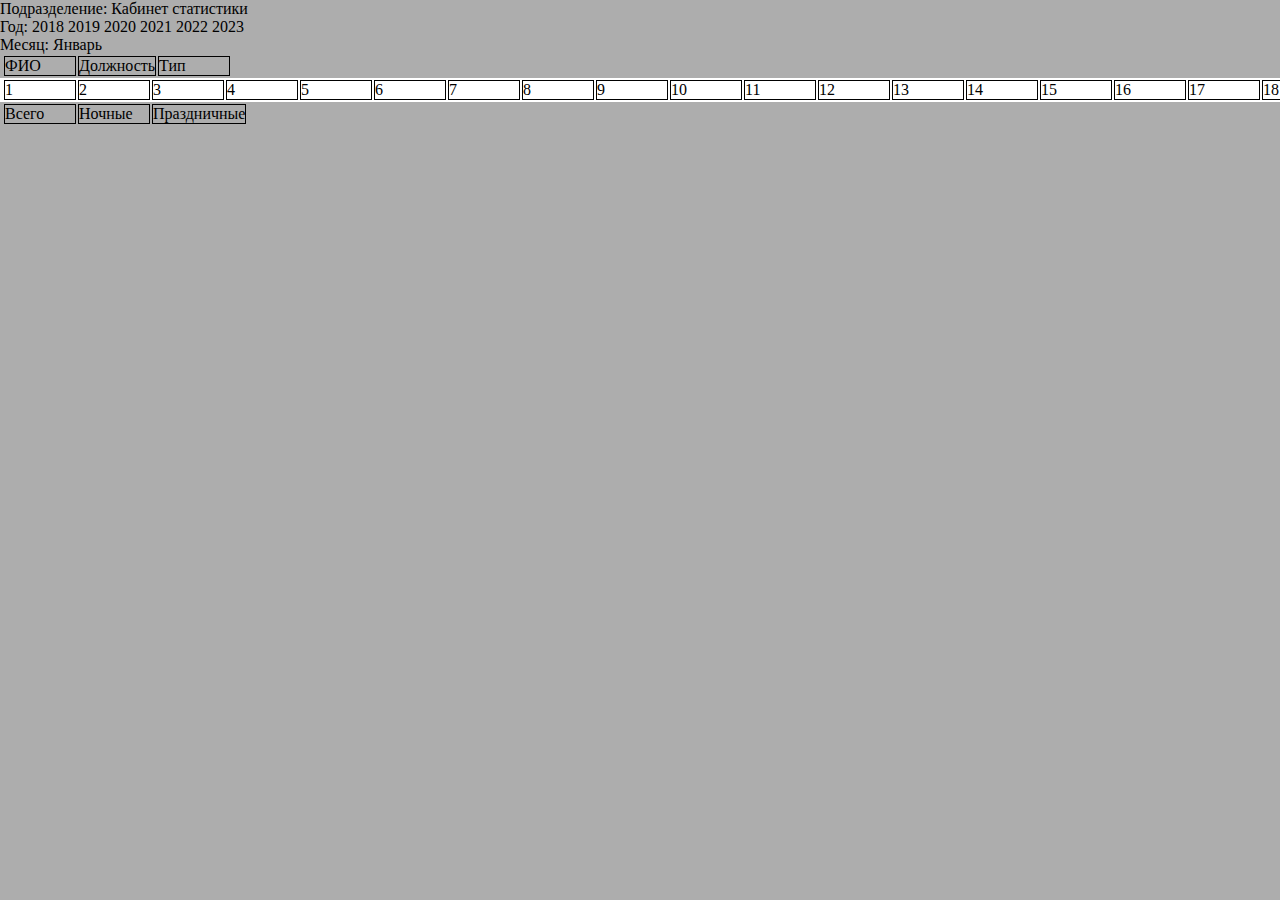
<file: Верстка/grafik.html>
<!DOCTYPE html>
<html lang="en">
<head>
    <meta charset="UTF-8">
    <meta name="viewport" content="width=device-width, initial-scale=1.0">
    <meta http-equiv="X-UA-Compatible" content="ie=edge">
    <link rel="stylesheet" href="grafik.css">
    <title>Document</title>
</head>
<body>
    <div id="Grafik">
        <div class="head">
            <div>
                Подразделение: Кабинет статистики
            </div>
            <div>
               Год: 2018 2019 2020 2021 2022 2023
            </div>
            <div>
                Месяц:  Январь
            </div>
        </div>
        <div class="body">
            <table>
                <thead>
                    <th>
                        <td>ФИО</td>
                        <td>Должность</td>
                        <td>Тип</td>
                    </th>
                </thead>
            </table>
            <table class="scroling">
                <thead>
                    <th>
                        <td>1</td>
                        <td>2</td>
                        <td>3</td>
                        <td>4</td>
                        <td>5</td>
                        <td>6</td>
                        <td>7</td>
                        <td>8</td>
                        <td>9</td>
                        <td>10</td>
                        <td>11</td>
                        <td>12</td>
                        <td>13</td>
                        <td>14</td>
                        <td>15</td>
                        <td>16</td>
                        <td>17</td>
                        <td>18</td>
                        <td>19</td>
                        <td>20</td>
                    </th>
                </thead>
            </table>
            <table>
                <thead>
                    <th>
                        <td>Всего</td>
                        <td>Ночные</td>
                        <td>Праздничные</td>
                    </th>
                </thead>
            </table>
        </div>
        <div class="footer">

        </div>
    </div>
</body>
</html>
</file>
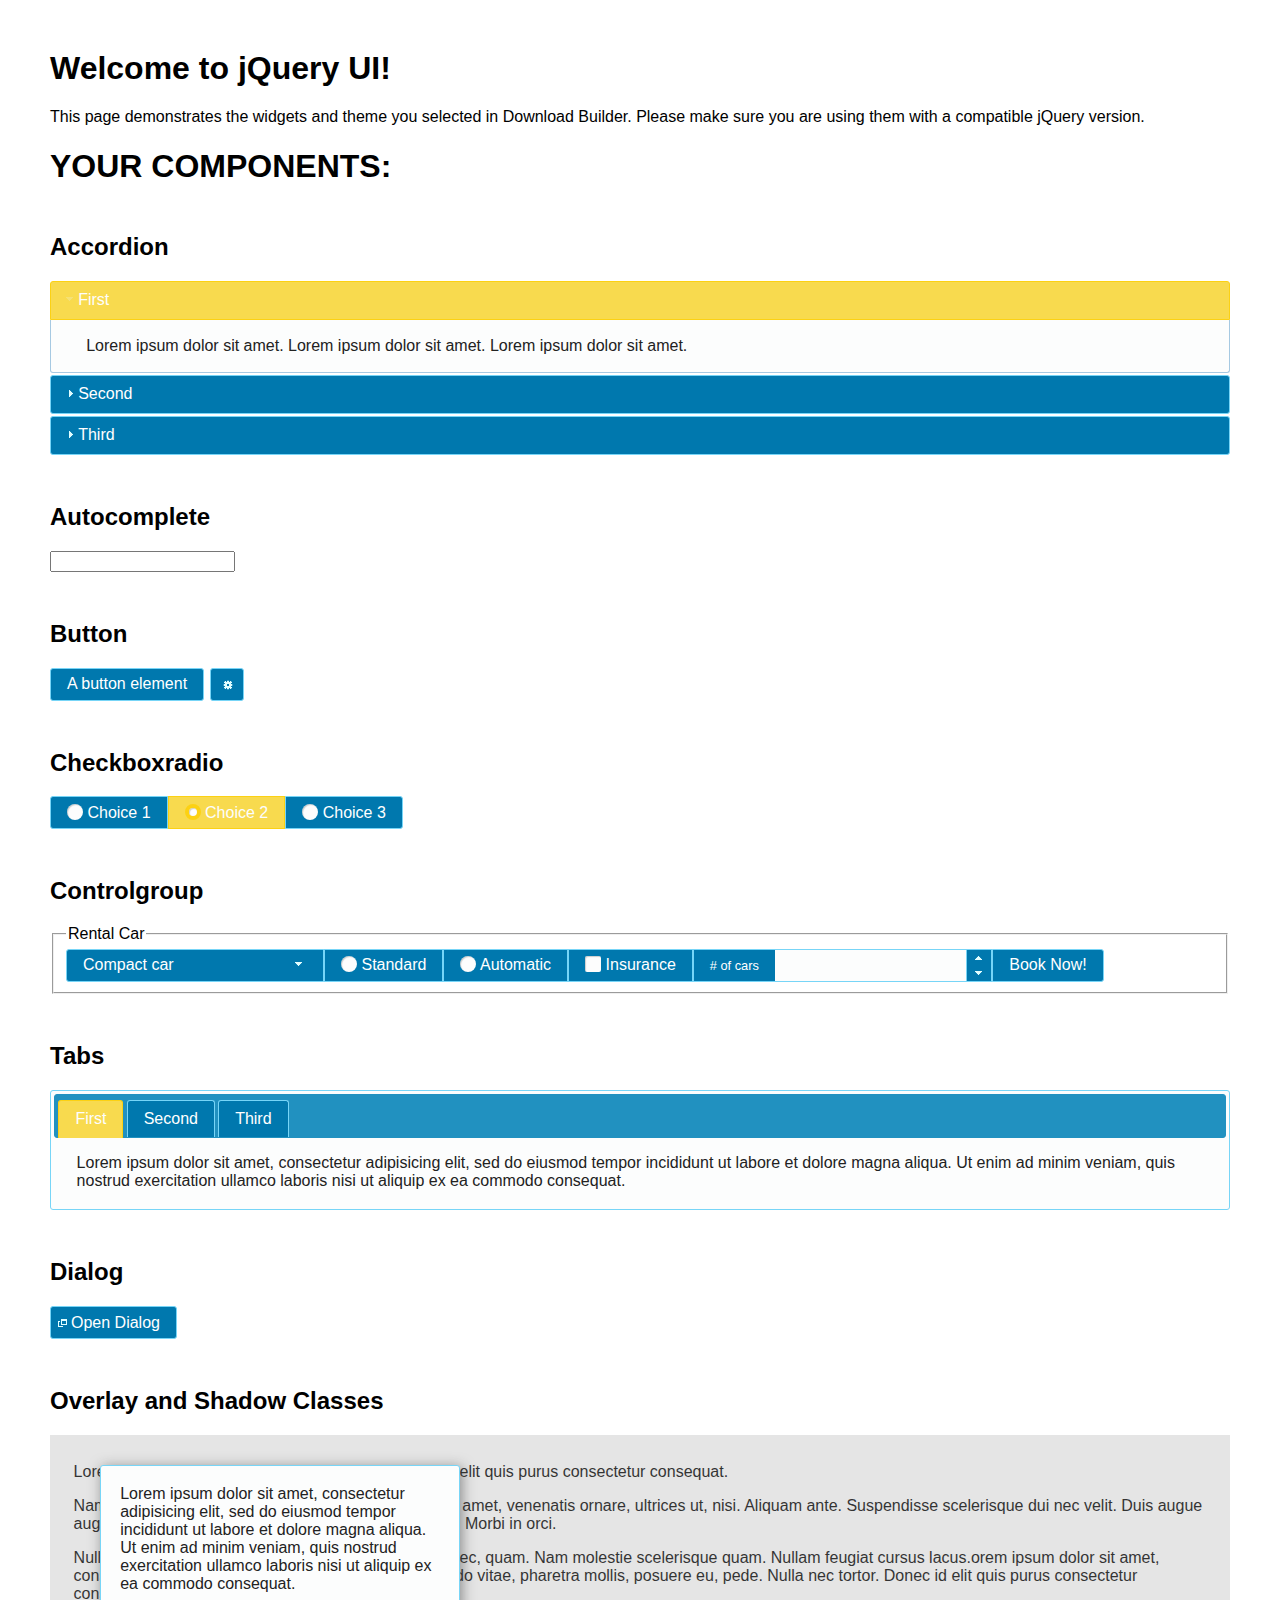
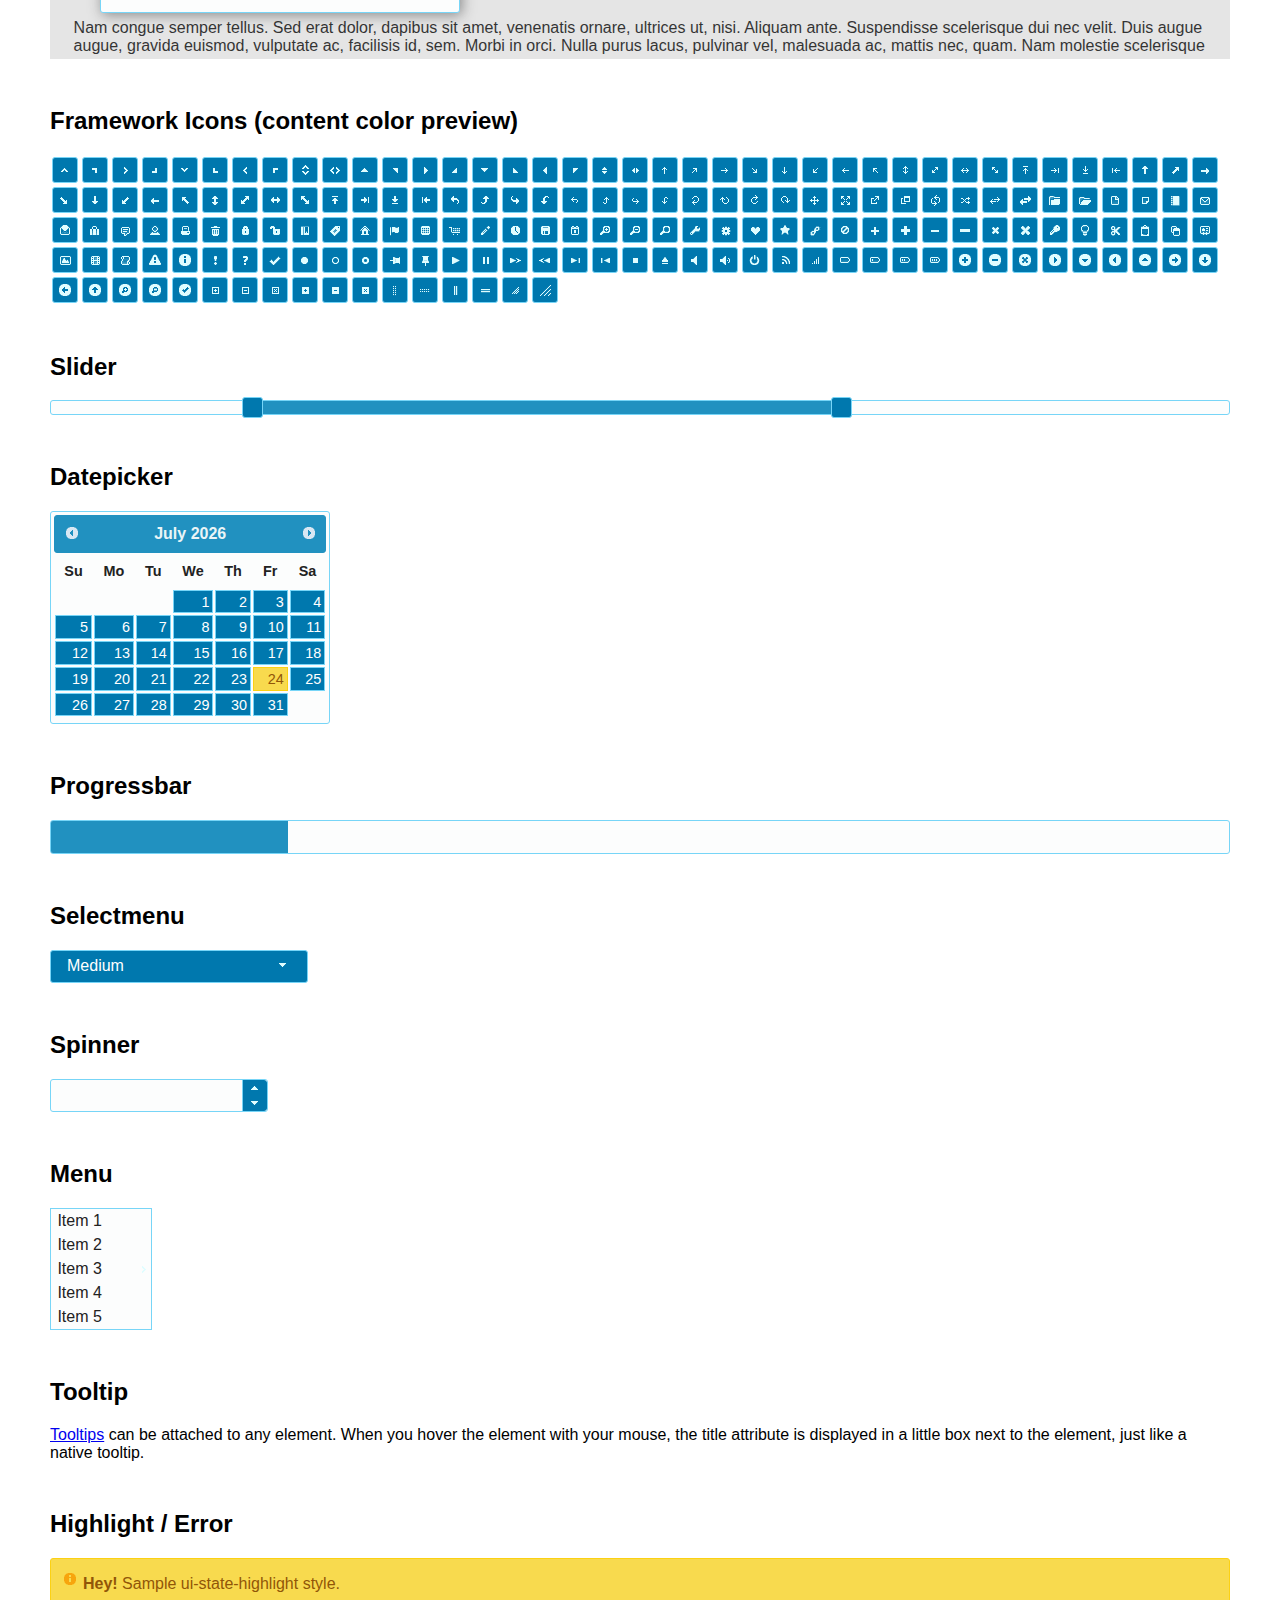
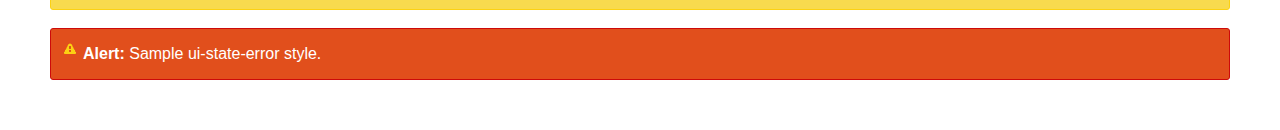
<file: Верстка/jqrUI.html>
<!doctype html>
<html lang="us">
<head>
	<meta charset="utf-8">
	<title>jQuery UI Example Page</title>
	<link href="jquery-ui.css" rel="stylesheet">
	<link href="jquery-ui.theme.css" rel="stylesheet">
	<script src="jquery-3.3.1.min.js"></script>
	<script src="jquery-ui.js"></script>
	<style>
	body{
		font-family: "Trebuchet MS", sans-serif;
		margin: 50px;
	}
	.demoHeaders {
		margin-top: 2em;
	}
	#dialog-link {
		padding: .4em 1em .4em 20px;
		text-decoration: none;
		position: relative;
	}
	#dialog-link span.ui-icon {
		margin: 0 5px 0 0;
		position: absolute;
		left: .2em;
		top: 50%;
		margin-top: -8px;
	}
	#icons {
		margin: 0;
		padding: 0;
	}
	#icons li {
		margin: 2px;
		position: relative;
		padding: 4px 0;
		cursor: pointer;
		float: left;
		list-style: none;
	}
	#icons span.ui-icon {
		float: left;
		margin: 0 4px;
	}
	.fakewindowcontain .ui-widget-overlay {
		position: absolute;
	}
	select {
		width: 200px;
	}
	</style>
</head>
<body>

<h1>Welcome to jQuery UI!</h1>

<div class="ui-widget">
	<p>This page demonstrates the widgets and theme you selected in Download Builder. Please make sure you are using them with a compatible jQuery version.</p>
</div>

<h1>YOUR COMPONENTS:</h1>


<!-- Accordion -->
<h2 class="demoHeaders">Accordion</h2>
<div id="accordion">
	<h3>First</h3>
	<div>Lorem ipsum dolor sit amet. Lorem ipsum dolor sit amet. Lorem ipsum dolor sit amet.</div>
	<h3>Second</h3>
	<div>Phasellus mattis tincidunt nibh.</div>
	<h3>Third</h3>
	<div>Nam dui erat, auctor a, dignissim quis.</div>
</div>



<!-- Autocomplete -->
<h2 class="demoHeaders">Autocomplete</h2>
<div>
	<input id="autocomplete" title="type &quot;a&quot;">
</div>



<!-- Button -->
<h2 class="demoHeaders">Button</h2>
<button id="button">A button element</button>
<button id="button-icon">An icon-only button</button>



<!-- Checkboxradio -->
<h2 class="demoHeaders">Checkboxradio</h2>
<form style="margin-top: 1em;">
	<div id="radioset">
		<input type="radio" id="radio1" name="radio"><label for="radio1">Choice 1</label>
		<input type="radio" id="radio2" name="radio" checked="checked"><label for="radio2">Choice 2</label>
		<input type="radio" id="radio3" name="radio"><label for="radio3">Choice 3</label>
	</div>
</form>



<!-- Controlgroup -->
<h2 class="demoHeaders">Controlgroup</h2>
<fieldset>
	<legend>Rental Car</legend>
	<div id="controlgroup">
		<select id="car-type">
			<option>Compact car</option>
			<option>Midsize car</option>
			<option>Full size car</option>
			<option>SUV</option>
			<option>Luxury</option>
			<option>Truck</option>
			<option>Van</option>
		</select>
		<label for="transmission-standard">Standard</label>
		<input type="radio" name="transmission" id="transmission-standard">
		<label for="transmission-automatic">Automatic</label>
		<input type="radio" name="transmission" id="transmission-automatic">
		<label for="insurance">Insurance</label>
		<input type="checkbox" name="insurance" id="insurance">
		<label for="horizontal-spinner" class="ui-controlgroup-label"># of cars</label>
		<input id="horizontal-spinner" class="ui-spinner-input">
		<button>Book Now!</button>
	</div>
</fieldset>



<!-- Tabs -->
<h2 class="demoHeaders">Tabs</h2>
<div id="tabs">
	<ul>
		<li><a href="#tabs-1">First</a></li>
		<li><a href="#tabs-2">Second</a></li>
		<li><a href="#tabs-3">Third</a></li>
	</ul>
	<div id="tabs-1">Lorem ipsum dolor sit amet, consectetur adipisicing elit, sed do eiusmod tempor incididunt ut labore et dolore magna aliqua. Ut enim ad minim veniam, quis nostrud exercitation ullamco laboris nisi ut aliquip ex ea commodo consequat.</div>
	<div id="tabs-2">Phasellus mattis tincidunt nibh. Cras orci urna, blandit id, pretium vel, aliquet ornare, felis. Maecenas scelerisque sem non nisl. Fusce sed lorem in enim dictum bibendum.</div>
	<div id="tabs-3">Nam dui erat, auctor a, dignissim quis, sollicitudin eu, felis. Pellentesque nisi urna, interdum eget, sagittis et, consequat vestibulum, lacus. Mauris porttitor ullamcorper augue.</div>
</div>



<h2 class="demoHeaders">Dialog</h2>
<p>
	<button id="dialog-link" class="ui-button ui-corner-all ui-widget">
		<span class="ui-icon ui-icon-newwin"></span>Open Dialog
	</button>
</p>

<h2 class="demoHeaders">Overlay and Shadow Classes</h2>
<div style="position: relative; width: 96%; height: 200px; padding:1% 2%; overflow:hidden;" class="fakewindowcontain">
	<p>Lorem ipsum dolor sit amet,  Nulla nec tortor. Donec id elit quis purus consectetur consequat. </p><p>Nam congue semper tellus. Sed erat dolor, dapibus sit amet, venenatis ornare, ultrices ut, nisi. Aliquam ante. Suspendisse scelerisque dui nec velit. Duis augue augue, gravida euismod, vulputate ac, facilisis id, sem. Morbi in orci. </p><p>Nulla purus lacus, pulvinar vel, malesuada ac, mattis nec, quam. Nam molestie scelerisque quam. Nullam feugiat cursus lacus.orem ipsum dolor sit amet, consectetur adipiscing elit. Donec libero risus, commodo vitae, pharetra mollis, posuere eu, pede. Nulla nec tortor. Donec id elit quis purus consectetur consequat. </p><p>Nam congue semper tellus. Sed erat dolor, dapibus sit amet, venenatis ornare, ultrices ut, nisi. Aliquam ante. Suspendisse scelerisque dui nec velit. Duis augue augue, gravida euismod, vulputate ac, facilisis id, sem. Morbi in orci. Nulla purus lacus, pulvinar vel, malesuada ac, mattis nec, quam. Nam molestie scelerisque quam. </p><p>Nullam feugiat cursus lacus.orem ipsum dolor sit amet, consectetur adipiscing elit. Donec libero risus, commodo vitae, pharetra mollis, posuere eu, pede. Nulla nec tortor. Donec id elit quis purus consectetur consequat. Nam congue semper tellus. Sed erat dolor, dapibus sit amet, venenatis ornare, ultrices ut, nisi. Aliquam ante. </p><p>Suspendisse scelerisque dui nec velit. Duis augue augue, gravida euismod, vulputate ac, facilisis id, sem. Morbi in orci. Nulla purus lacus, pulvinar vel, malesuada ac, mattis nec, quam. Nam molestie scelerisque quam. Nullam feugiat cursus lacus.orem ipsum dolor sit amet, consectetur adipiscing elit. Donec libero risus, commodo vitae, pharetra mollis, posuere eu, pede. Nulla nec tortor. Donec id elit quis purus consectetur consequat. Nam congue semper tellus. Sed erat dolor, dapibus sit amet, venenatis ornare, ultrices ut, nisi. </p>

	<!-- ui-dialog -->
	<div class="ui-widget-overlay ui-front"></div>
	<div style="position: absolute; width: 320px; left: 50px; top: 30px; padding: 1.2em" class="ui-widget ui-front ui-widget-content ui-corner-all ui-widget-shadow">
		Lorem ipsum dolor sit amet, consectetur adipisicing elit, sed do eiusmod tempor incididunt ut labore et dolore magna aliqua. Ut enim ad minim veniam, quis nostrud exercitation ullamco laboris nisi ut aliquip ex ea commodo consequat.
	</div>

</div>

<!-- ui-dialog -->
<div id="dialog" title="Dialog Title">
	<p>Lorem ipsum dolor sit amet, consectetur adipisicing elit, sed do eiusmod tempor incididunt ut labore et dolore magna aliqua. Ut enim ad minim veniam, quis nostrud exercitation ullamco laboris nisi ut aliquip ex ea commodo consequat.</p>
</div>



<h2 class="demoHeaders">Framework Icons (content color preview)</h2>
<ul id="icons" class="ui-widget ui-helper-clearfix">
	<li class="ui-state-default ui-corner-all" title=".ui-icon-caret-1-n"><span class="ui-icon ui-icon-caret-1-n"></span></li>
	<li class="ui-state-default ui-corner-all" title=".ui-icon-caret-1-ne"><span class="ui-icon ui-icon-caret-1-ne"></span></li>
	<li class="ui-state-default ui-corner-all" title=".ui-icon-caret-1-e"><span class="ui-icon ui-icon-caret-1-e"></span></li>
	<li class="ui-state-default ui-corner-all" title=".ui-icon-caret-1-se"><span class="ui-icon ui-icon-caret-1-se"></span></li>
	<li class="ui-state-default ui-corner-all" title=".ui-icon-caret-1-s"><span class="ui-icon ui-icon-caret-1-s"></span></li>
	<li class="ui-state-default ui-corner-all" title=".ui-icon-caret-1-sw"><span class="ui-icon ui-icon-caret-1-sw"></span></li>
	<li class="ui-state-default ui-corner-all" title=".ui-icon-caret-1-w"><span class="ui-icon ui-icon-caret-1-w"></span></li>
	<li class="ui-state-default ui-corner-all" title=".ui-icon-caret-1-nw"><span class="ui-icon ui-icon-caret-1-nw"></span></li>
	<li class="ui-state-default ui-corner-all" title=".ui-icon-caret-2-n-s"><span class="ui-icon ui-icon-caret-2-n-s"></span></li>
	<li class="ui-state-default ui-corner-all" title=".ui-icon-caret-2-e-w"><span class="ui-icon ui-icon-caret-2-e-w"></span></li>
	<li class="ui-state-default ui-corner-all" title=".ui-icon-triangle-1-n"><span class="ui-icon ui-icon-triangle-1-n"></span></li>
	<li class="ui-state-default ui-corner-all" title=".ui-icon-triangle-1-ne"><span class="ui-icon ui-icon-triangle-1-ne"></span></li>
	<li class="ui-state-default ui-corner-all" title=".ui-icon-triangle-1-e"><span class="ui-icon ui-icon-triangle-1-e"></span></li>
	<li class="ui-state-default ui-corner-all" title=".ui-icon-triangle-1-se"><span class="ui-icon ui-icon-triangle-1-se"></span></li>
	<li class="ui-state-default ui-corner-all" title=".ui-icon-triangle-1-s"><span class="ui-icon ui-icon-triangle-1-s"></span></li>
	<li class="ui-state-default ui-corner-all" title=".ui-icon-triangle-1-sw"><span class="ui-icon ui-icon-triangle-1-sw"></span></li>
	<li class="ui-state-default ui-corner-all" title=".ui-icon-triangle-1-w"><span class="ui-icon ui-icon-triangle-1-w"></span></li>
	<li class="ui-state-default ui-corner-all" title=".ui-icon-triangle-1-nw"><span class="ui-icon ui-icon-triangle-1-nw"></span></li>
	<li class="ui-state-default ui-corner-all" title=".ui-icon-triangle-2-n-s"><span class="ui-icon ui-icon-triangle-2-n-s"></span></li>
	<li class="ui-state-default ui-corner-all" title=".ui-icon-triangle-2-e-w"><span class="ui-icon ui-icon-triangle-2-e-w"></span></li>
	<li class="ui-state-default ui-corner-all" title=".ui-icon-arrow-1-n"><span class="ui-icon ui-icon-arrow-1-n"></span></li>
	<li class="ui-state-default ui-corner-all" title=".ui-icon-arrow-1-ne"><span class="ui-icon ui-icon-arrow-1-ne"></span></li>
	<li class="ui-state-default ui-corner-all" title=".ui-icon-arrow-1-e"><span class="ui-icon ui-icon-arrow-1-e"></span></li>
	<li class="ui-state-default ui-corner-all" title=".ui-icon-arrow-1-se"><span class="ui-icon ui-icon-arrow-1-se"></span></li>
	<li class="ui-state-default ui-corner-all" title=".ui-icon-arrow-1-s"><span class="ui-icon ui-icon-arrow-1-s"></span></li>
	<li class="ui-state-default ui-corner-all" title=".ui-icon-arrow-1-sw"><span class="ui-icon ui-icon-arrow-1-sw"></span></li>
	<li class="ui-state-default ui-corner-all" title=".ui-icon-arrow-1-w"><span class="ui-icon ui-icon-arrow-1-w"></span></li>
	<li class="ui-state-default ui-corner-all" title=".ui-icon-arrow-1-nw"><span class="ui-icon ui-icon-arrow-1-nw"></span></li>
	<li class="ui-state-default ui-corner-all" title=".ui-icon-arrow-2-n-s"><span class="ui-icon ui-icon-arrow-2-n-s"></span></li>
	<li class="ui-state-default ui-corner-all" title=".ui-icon-arrow-2-ne-sw"><span class="ui-icon ui-icon-arrow-2-ne-sw"></span></li>
	<li class="ui-state-default ui-corner-all" title=".ui-icon-arrow-2-e-w"><span class="ui-icon ui-icon-arrow-2-e-w"></span></li>
	<li class="ui-state-default ui-corner-all" title=".ui-icon-arrow-2-se-nw"><span class="ui-icon ui-icon-arrow-2-se-nw"></span></li>
	<li class="ui-state-default ui-corner-all" title=".ui-icon-arrowstop-1-n"><span class="ui-icon ui-icon-arrowstop-1-n"></span></li>
	<li class="ui-state-default ui-corner-all" title=".ui-icon-arrowstop-1-e"><span class="ui-icon ui-icon-arrowstop-1-e"></span></li>
	<li class="ui-state-default ui-corner-all" title=".ui-icon-arrowstop-1-s"><span class="ui-icon ui-icon-arrowstop-1-s"></span></li>
	<li class="ui-state-default ui-corner-all" title=".ui-icon-arrowstop-1-w"><span class="ui-icon ui-icon-arrowstop-1-w"></span></li>
	<li class="ui-state-default ui-corner-all" title=".ui-icon-arrowthick-1-n"><span class="ui-icon ui-icon-arrowthick-1-n"></span></li>
	<li class="ui-state-default ui-corner-all" title=".ui-icon-arrowthick-1-ne"><span class="ui-icon ui-icon-arrowthick-1-ne"></span></li>
	<li class="ui-state-default ui-corner-all" title=".ui-icon-arrowthick-1-e"><span class="ui-icon ui-icon-arrowthick-1-e"></span></li>
	<li class="ui-state-default ui-corner-all" title=".ui-icon-arrowthick-1-se"><span class="ui-icon ui-icon-arrowthick-1-se"></span></li>
	<li class="ui-state-default ui-corner-all" title=".ui-icon-arrowthick-1-s"><span class="ui-icon ui-icon-arrowthick-1-s"></span></li>
	<li class="ui-state-default ui-corner-all" title=".ui-icon-arrowthick-1-sw"><span class="ui-icon ui-icon-arrowthick-1-sw"></span></li>
	<li class="ui-state-default ui-corner-all" title=".ui-icon-arrowthick-1-w"><span class="ui-icon ui-icon-arrowthick-1-w"></span></li>
	<li class="ui-state-default ui-corner-all" title=".ui-icon-arrowthick-1-nw"><span class="ui-icon ui-icon-arrowthick-1-nw"></span></li>
	<li class="ui-state-default ui-corner-all" title=".ui-icon-arrowthick-2-n-s"><span class="ui-icon ui-icon-arrowthick-2-n-s"></span></li>
	<li class="ui-state-default ui-corner-all" title=".ui-icon-arrowthick-2-ne-sw"><span class="ui-icon ui-icon-arrowthick-2-ne-sw"></span></li>
	<li class="ui-state-default ui-corner-all" title=".ui-icon-arrowthick-2-e-w"><span class="ui-icon ui-icon-arrowthick-2-e-w"></span></li>
	<li class="ui-state-default ui-corner-all" title=".ui-icon-arrowthick-2-se-nw"><span class="ui-icon ui-icon-arrowthick-2-se-nw"></span></li>
	<li class="ui-state-default ui-corner-all" title=".ui-icon-arrowthickstop-1-n"><span class="ui-icon ui-icon-arrowthickstop-1-n"></span></li>
	<li class="ui-state-default ui-corner-all" title=".ui-icon-arrowthickstop-1-e"><span class="ui-icon ui-icon-arrowthickstop-1-e"></span></li>
	<li class="ui-state-default ui-corner-all" title=".ui-icon-arrowthickstop-1-s"><span class="ui-icon ui-icon-arrowthickstop-1-s"></span></li>
	<li class="ui-state-default ui-corner-all" title=".ui-icon-arrowthickstop-1-w"><span class="ui-icon ui-icon-arrowthickstop-1-w"></span></li>
	<li class="ui-state-default ui-corner-all" title=".ui-icon-arrowreturnthick-1-w"><span class="ui-icon ui-icon-arrowreturnthick-1-w"></span></li>
	<li class="ui-state-default ui-corner-all" title=".ui-icon-arrowreturnthick-1-n"><span class="ui-icon ui-icon-arrowreturnthick-1-n"></span></li>
	<li class="ui-state-default ui-corner-all" title=".ui-icon-arrowreturnthick-1-e"><span class="ui-icon ui-icon-arrowreturnthick-1-e"></span></li>
	<li class="ui-state-default ui-corner-all" title=".ui-icon-arrowreturnthick-1-s"><span class="ui-icon ui-icon-arrowreturnthick-1-s"></span></li>
	<li class="ui-state-default ui-corner-all" title=".ui-icon-arrowreturn-1-w"><span class="ui-icon ui-icon-arrowreturn-1-w"></span></li>
	<li class="ui-state-default ui-corner-all" title=".ui-icon-arrowreturn-1-n"><span class="ui-icon ui-icon-arrowreturn-1-n"></span></li>
	<li class="ui-state-default ui-corner-all" title=".ui-icon-arrowreturn-1-e"><span class="ui-icon ui-icon-arrowreturn-1-e"></span></li>
	<li class="ui-state-default ui-corner-all" title=".ui-icon-arrowreturn-1-s"><span class="ui-icon ui-icon-arrowreturn-1-s"></span></li>
	<li class="ui-state-default ui-corner-all" title=".ui-icon-arrowrefresh-1-w"><span class="ui-icon ui-icon-arrowrefresh-1-w"></span></li>
	<li class="ui-state-default ui-corner-all" title=".ui-icon-arrowrefresh-1-n"><span class="ui-icon ui-icon-arrowrefresh-1-n"></span></li>
	<li class="ui-state-default ui-corner-all" title=".ui-icon-arrowrefresh-1-e"><span class="ui-icon ui-icon-arrowrefresh-1-e"></span></li>
	<li class="ui-state-default ui-corner-all" title=".ui-icon-arrowrefresh-1-s"><span class="ui-icon ui-icon-arrowrefresh-1-s"></span></li>
	<li class="ui-state-default ui-corner-all" title=".ui-icon-arrow-4"><span class="ui-icon ui-icon-arrow-4"></span></li>
	<li class="ui-state-default ui-corner-all" title=".ui-icon-arrow-4-diag"><span class="ui-icon ui-icon-arrow-4-diag"></span></li>
	<li class="ui-state-default ui-corner-all" title=".ui-icon-extlink"><span class="ui-icon ui-icon-extlink"></span></li>
	<li class="ui-state-default ui-corner-all" title=".ui-icon-newwin"><span class="ui-icon ui-icon-newwin"></span></li>
	<li class="ui-state-default ui-corner-all" title=".ui-icon-refresh"><span class="ui-icon ui-icon-refresh"></span></li>
	<li class="ui-state-default ui-corner-all" title=".ui-icon-shuffle"><span class="ui-icon ui-icon-shuffle"></span></li>
	<li class="ui-state-default ui-corner-all" title=".ui-icon-transfer-e-w"><span class="ui-icon ui-icon-transfer-e-w"></span></li>
	<li class="ui-state-default ui-corner-all" title=".ui-icon-transferthick-e-w"><span class="ui-icon ui-icon-transferthick-e-w"></span></li>
	<li class="ui-state-default ui-corner-all" title=".ui-icon-folder-collapsed"><span class="ui-icon ui-icon-folder-collapsed"></span></li>
	<li class="ui-state-default ui-corner-all" title=".ui-icon-folder-open"><span class="ui-icon ui-icon-folder-open"></span></li>
	<li class="ui-state-default ui-corner-all" title=".ui-icon-document"><span class="ui-icon ui-icon-document"></span></li>
	<li class="ui-state-default ui-corner-all" title=".ui-icon-document-b"><span class="ui-icon ui-icon-document-b"></span></li>
	<li class="ui-state-default ui-corner-all" title=".ui-icon-note"><span class="ui-icon ui-icon-note"></span></li>
	<li class="ui-state-default ui-corner-all" title=".ui-icon-mail-closed"><span class="ui-icon ui-icon-mail-closed"></span></li>
	<li class="ui-state-default ui-corner-all" title=".ui-icon-mail-open"><span class="ui-icon ui-icon-mail-open"></span></li>
	<li class="ui-state-default ui-corner-all" title=".ui-icon-suitcase"><span class="ui-icon ui-icon-suitcase"></span></li>
	<li class="ui-state-default ui-corner-all" title=".ui-icon-comment"><span class="ui-icon ui-icon-comment"></span></li>
	<li class="ui-state-default ui-corner-all" title=".ui-icon-person"><span class="ui-icon ui-icon-person"></span></li>
	<li class="ui-state-default ui-corner-all" title=".ui-icon-print"><span class="ui-icon ui-icon-print"></span></li>
	<li class="ui-state-default ui-corner-all" title=".ui-icon-trash"><span class="ui-icon ui-icon-trash"></span></li>
	<li class="ui-state-default ui-corner-all" title=".ui-icon-locked"><span class="ui-icon ui-icon-locked"></span></li>
	<li class="ui-state-default ui-corner-all" title=".ui-icon-unlocked"><span class="ui-icon ui-icon-unlocked"></span></li>
	<li class="ui-state-default ui-corner-all" title=".ui-icon-bookmark"><span class="ui-icon ui-icon-bookmark"></span></li>
	<li class="ui-state-default ui-corner-all" title=".ui-icon-tag"><span class="ui-icon ui-icon-tag"></span></li>
	<li class="ui-state-default ui-corner-all" title=".ui-icon-home"><span class="ui-icon ui-icon-home"></span></li>
	<li class="ui-state-default ui-corner-all" title=".ui-icon-flag"><span class="ui-icon ui-icon-flag"></span></li>
	<li class="ui-state-default ui-corner-all" title=".ui-icon-calculator"><span class="ui-icon ui-icon-calculator"></span></li>
	<li class="ui-state-default ui-corner-all" title=".ui-icon-cart"><span class="ui-icon ui-icon-cart"></span></li>
	<li class="ui-state-default ui-corner-all" title=".ui-icon-pencil"><span class="ui-icon ui-icon-pencil"></span></li>
	<li class="ui-state-default ui-corner-all" title=".ui-icon-clock"><span class="ui-icon ui-icon-clock"></span></li>
	<li class="ui-state-default ui-corner-all" title=".ui-icon-disk"><span class="ui-icon ui-icon-disk"></span></li>
	<li class="ui-state-default ui-corner-all" title=".ui-icon-calendar"><span class="ui-icon ui-icon-calendar"></span></li>
	<li class="ui-state-default ui-corner-all" title=".ui-icon-zoomin"><span class="ui-icon ui-icon-zoomin"></span></li>
	<li class="ui-state-default ui-corner-all" title=".ui-icon-zoomout"><span class="ui-icon ui-icon-zoomout"></span></li>
	<li class="ui-state-default ui-corner-all" title=".ui-icon-search"><span class="ui-icon ui-icon-search"></span></li>
	<li class="ui-state-default ui-corner-all" title=".ui-icon-wrench"><span class="ui-icon ui-icon-wrench"></span></li>
	<li class="ui-state-default ui-corner-all" title=".ui-icon-gear"><span class="ui-icon ui-icon-gear"></span></li>
	<li class="ui-state-default ui-corner-all" title=".ui-icon-heart"><span class="ui-icon ui-icon-heart"></span></li>
	<li class="ui-state-default ui-corner-all" title=".ui-icon-star"><span class="ui-icon ui-icon-star"></span></li>
	<li class="ui-state-default ui-corner-all" title=".ui-icon-link"><span class="ui-icon ui-icon-link"></span></li>
	<li class="ui-state-default ui-corner-all" title=".ui-icon-cancel"><span class="ui-icon ui-icon-cancel"></span></li>
	<li class="ui-state-default ui-corner-all" title=".ui-icon-plus"><span class="ui-icon ui-icon-plus"></span></li>
	<li class="ui-state-default ui-corner-all" title=".ui-icon-plusthick"><span class="ui-icon ui-icon-plusthick"></span></li>
	<li class="ui-state-default ui-corner-all" title=".ui-icon-minus"><span class="ui-icon ui-icon-minus"></span></li>
	<li class="ui-state-default ui-corner-all" title=".ui-icon-minusthick"><span class="ui-icon ui-icon-minusthick"></span></li>
	<li class="ui-state-default ui-corner-all" title=".ui-icon-close"><span class="ui-icon ui-icon-close"></span></li>
	<li class="ui-state-default ui-corner-all" title=".ui-icon-closethick"><span class="ui-icon ui-icon-closethick"></span></li>
	<li class="ui-state-default ui-corner-all" title=".ui-icon-key"><span class="ui-icon ui-icon-key"></span></li>
	<li class="ui-state-default ui-corner-all" title=".ui-icon-lightbulb"><span class="ui-icon ui-icon-lightbulb"></span></li>
	<li class="ui-state-default ui-corner-all" title=".ui-icon-scissors"><span class="ui-icon ui-icon-scissors"></span></li>
	<li class="ui-state-default ui-corner-all" title=".ui-icon-clipboard"><span class="ui-icon ui-icon-clipboard"></span></li>
	<li class="ui-state-default ui-corner-all" title=".ui-icon-copy"><span class="ui-icon ui-icon-copy"></span></li>
	<li class="ui-state-default ui-corner-all" title=".ui-icon-contact"><span class="ui-icon ui-icon-contact"></span></li>
	<li class="ui-state-default ui-corner-all" title=".ui-icon-image"><span class="ui-icon ui-icon-image"></span></li>
	<li class="ui-state-default ui-corner-all" title=".ui-icon-video"><span class="ui-icon ui-icon-video"></span></li>
	<li class="ui-state-default ui-corner-all" title=".ui-icon-script"><span class="ui-icon ui-icon-script"></span></li>
	<li class="ui-state-default ui-corner-all" title=".ui-icon-alert"><span class="ui-icon ui-icon-alert"></span></li>
	<li class="ui-state-default ui-corner-all" title=".ui-icon-info"><span class="ui-icon ui-icon-info"></span></li>
	<li class="ui-state-default ui-corner-all" title=".ui-icon-notice"><span class="ui-icon ui-icon-notice"></span></li>
	<li class="ui-state-default ui-corner-all" title=".ui-icon-help"><span class="ui-icon ui-icon-help"></span></li>
	<li class="ui-state-default ui-corner-all" title=".ui-icon-check"><span class="ui-icon ui-icon-check"></span></li>
	<li class="ui-state-default ui-corner-all" title=".ui-icon-bullet"><span class="ui-icon ui-icon-bullet"></span></li>
	<li class="ui-state-default ui-corner-all" title=".ui-icon-radio-off"><span class="ui-icon ui-icon-radio-off"></span></li>
	<li class="ui-state-default ui-corner-all" title=".ui-icon-radio-on"><span class="ui-icon ui-icon-radio-on"></span></li>
	<li class="ui-state-default ui-corner-all" title=".ui-icon-pin-w"><span class="ui-icon ui-icon-pin-w"></span></li>
	<li class="ui-state-default ui-corner-all" title=".ui-icon-pin-s"><span class="ui-icon ui-icon-pin-s"></span></li>
	<li class="ui-state-default ui-corner-all" title=".ui-icon-play"><span class="ui-icon ui-icon-play"></span></li>
	<li class="ui-state-default ui-corner-all" title=".ui-icon-pause"><span class="ui-icon ui-icon-pause"></span></li>
	<li class="ui-state-default ui-corner-all" title=".ui-icon-seek-next"><span class="ui-icon ui-icon-seek-next"></span></li>
	<li class="ui-state-default ui-corner-all" title=".ui-icon-seek-prev"><span class="ui-icon ui-icon-seek-prev"></span></li>
	<li class="ui-state-default ui-corner-all" title=".ui-icon-seek-end"><span class="ui-icon ui-icon-seek-end"></span></li>
	<li class="ui-state-default ui-corner-all" title=".ui-icon-seek-first"><span class="ui-icon ui-icon-seek-first"></span></li>
	<li class="ui-state-default ui-corner-all" title=".ui-icon-stop"><span class="ui-icon ui-icon-stop"></span></li>
	<li class="ui-state-default ui-corner-all" title=".ui-icon-eject"><span class="ui-icon ui-icon-eject"></span></li>
	<li class="ui-state-default ui-corner-all" title=".ui-icon-volume-off"><span class="ui-icon ui-icon-volume-off"></span></li>
	<li class="ui-state-default ui-corner-all" title=".ui-icon-volume-on"><span class="ui-icon ui-icon-volume-on"></span></li>
	<li class="ui-state-default ui-corner-all" title=".ui-icon-power"><span class="ui-icon ui-icon-power"></span></li>
	<li class="ui-state-default ui-corner-all" title=".ui-icon-signal-diag"><span class="ui-icon ui-icon-signal-diag"></span></li>
	<li class="ui-state-default ui-corner-all" title=".ui-icon-signal"><span class="ui-icon ui-icon-signal"></span></li>
	<li class="ui-state-default ui-corner-all" title=".ui-icon-battery-0"><span class="ui-icon ui-icon-battery-0"></span></li>
	<li class="ui-state-default ui-corner-all" title=".ui-icon-battery-1"><span class="ui-icon ui-icon-battery-1"></span></li>
	<li class="ui-state-default ui-corner-all" title=".ui-icon-battery-2"><span class="ui-icon ui-icon-battery-2"></span></li>
	<li class="ui-state-default ui-corner-all" title=".ui-icon-battery-3"><span class="ui-icon ui-icon-battery-3"></span></li>
	<li class="ui-state-default ui-corner-all" title=".ui-icon-circle-plus"><span class="ui-icon ui-icon-circle-plus"></span></li>
	<li class="ui-state-default ui-corner-all" title=".ui-icon-circle-minus"><span class="ui-icon ui-icon-circle-minus"></span></li>
	<li class="ui-state-default ui-corner-all" title=".ui-icon-circle-close"><span class="ui-icon ui-icon-circle-close"></span></li>
	<li class="ui-state-default ui-corner-all" title=".ui-icon-circle-triangle-e"><span class="ui-icon ui-icon-circle-triangle-e"></span></li>
	<li class="ui-state-default ui-corner-all" title=".ui-icon-circle-triangle-s"><span class="ui-icon ui-icon-circle-triangle-s"></span></li>
	<li class="ui-state-default ui-corner-all" title=".ui-icon-circle-triangle-w"><span class="ui-icon ui-icon-circle-triangle-w"></span></li>
	<li class="ui-state-default ui-corner-all" title=".ui-icon-circle-triangle-n"><span class="ui-icon ui-icon-circle-triangle-n"></span></li>
	<li class="ui-state-default ui-corner-all" title=".ui-icon-circle-arrow-e"><span class="ui-icon ui-icon-circle-arrow-e"></span></li>
	<li class="ui-state-default ui-corner-all" title=".ui-icon-circle-arrow-s"><span class="ui-icon ui-icon-circle-arrow-s"></span></li>
	<li class="ui-state-default ui-corner-all" title=".ui-icon-circle-arrow-w"><span class="ui-icon ui-icon-circle-arrow-w"></span></li>
	<li class="ui-state-default ui-corner-all" title=".ui-icon-circle-arrow-n"><span class="ui-icon ui-icon-circle-arrow-n"></span></li>
	<li class="ui-state-default ui-corner-all" title=".ui-icon-circle-zoomin"><span class="ui-icon ui-icon-circle-zoomin"></span></li>
	<li class="ui-state-default ui-corner-all" title=".ui-icon-circle-zoomout"><span class="ui-icon ui-icon-circle-zoomout"></span></li>
	<li class="ui-state-default ui-corner-all" title=".ui-icon-circle-check"><span class="ui-icon ui-icon-circle-check"></span></li>
	<li class="ui-state-default ui-corner-all" title=".ui-icon-circlesmall-plus"><span class="ui-icon ui-icon-circlesmall-plus"></span></li>
	<li class="ui-state-default ui-corner-all" title=".ui-icon-circlesmall-minus"><span class="ui-icon ui-icon-circlesmall-minus"></span></li>
	<li class="ui-state-default ui-corner-all" title=".ui-icon-circlesmall-close"><span class="ui-icon ui-icon-circlesmall-close"></span></li>
	<li class="ui-state-default ui-corner-all" title=".ui-icon-squaresmall-plus"><span class="ui-icon ui-icon-squaresmall-plus"></span></li>
	<li class="ui-state-default ui-corner-all" title=".ui-icon-squaresmall-minus"><span class="ui-icon ui-icon-squaresmall-minus"></span></li>
	<li class="ui-state-default ui-corner-all" title=".ui-icon-squaresmall-close"><span class="ui-icon ui-icon-squaresmall-close"></span></li>
	<li class="ui-state-default ui-corner-all" title=".ui-icon-grip-dotted-vertical"><span class="ui-icon ui-icon-grip-dotted-vertical"></span></li>
	<li class="ui-state-default ui-corner-all" title=".ui-icon-grip-dotted-horizontal"><span class="ui-icon ui-icon-grip-dotted-horizontal"></span></li>
	<li class="ui-state-default ui-corner-all" title=".ui-icon-grip-solid-vertical"><span class="ui-icon ui-icon-grip-solid-vertical"></span></li>
	<li class="ui-state-default ui-corner-all" title=".ui-icon-grip-solid-horizontal"><span class="ui-icon ui-icon-grip-solid-horizontal"></span></li>
	<li class="ui-state-default ui-corner-all" title=".ui-icon-gripsmall-diagonal-se"><span class="ui-icon ui-icon-gripsmall-diagonal-se"></span></li>
	<li class="ui-state-default ui-corner-all" title=".ui-icon-grip-diagonal-se"><span class="ui-icon ui-icon-grip-diagonal-se"></span></li>
</ul>


<!-- Slider -->
<h2 class="demoHeaders">Slider</h2>
<div id="slider"></div>



<!-- Datepicker -->
<h2 class="demoHeaders">Datepicker</h2>
<div id="datepicker"></div>



<!-- Progressbar -->
<h2 class="demoHeaders">Progressbar</h2>
<div id="progressbar"></div>



<!-- Progressbar -->
<h2 class="demoHeaders">Selectmenu</h2>
<select id="selectmenu">
	<option>Slower</option>
	<option>Slow</option>
	<option selected="selected">Medium</option>
	<option>Fast</option>
	<option>Faster</option>
</select>



<!-- Spinner -->
<h2 class="demoHeaders">Spinner</h2>
<input id="spinner">



<!-- Menu -->
<h2 class="demoHeaders">Menu</h2>
<ul style="width:100px;" id="menu">
	<li><div>Item 1</div></li>
	<li><div>Item 2</div></li>
	<li><div>Item 3</div>
		<ul>
			<li><div>Item 3-1</div></li>
			<li><div>Item 3-2</div></li>
			<li><div>Item 3-3</div></li>
			<li><div>Item 3-4</div></li>
			<li><div>Item 3-5</div></li>
		</ul>
	</li>
	<li><div>Item 4</div></li>
	<li><div>Item 5</div></li>
</ul>



<!-- Tooltip -->
<h2 class="demoHeaders">Tooltip</h2>
<p id="tooltip">
	<a href="#" title="That&apos;s what this widget is">Tooltips</a> can be attached to any element. When you hover
the element with your mouse, the title attribute is displayed in a little box next to the element, just like a native tooltip.
</p>


<!-- Highlight / Error -->
<h2 class="demoHeaders">Highlight / Error</h2>
<div class="ui-widget">
	<div class="ui-state-highlight ui-corner-all" style="margin-top: 20px; padding: 0 .7em;">
		<p><span class="ui-icon ui-icon-info" style="float: left; margin-right: .3em;"></span>
		<strong>Hey!</strong> Sample ui-state-highlight style.</p>
	</div>
</div>
<br>
<div class="ui-widget">
	<div class="ui-state-error ui-corner-all" style="padding: 0 .7em;">
		<p><span class="ui-icon ui-icon-alert" style="float: left; margin-right: .3em;"></span>
		<strong>Alert:</strong> Sample ui-state-error style.</p>
	</div>
</div>


<script>

$( "#accordion" ).accordion();



var availableTags = [
	"ActionScript",
	"AppleScript",
	"Asp",
	"BASIC",
	"C",
	"C++",
	"Clojure",
	"COBOL",
	"ColdFusion",
	"Erlang",
	"Fortran",
	"Groovy",
	"Haskell",
	"Java",
	"JavaScript",
	"Lisp",
	"Perl",
	"PHP",
	"Python",
	"Ruby",
	"Scala",
	"Scheme"
];
$( "#autocomplete" ).autocomplete({
	source: availableTags
});



$( "#button" ).button();
$( "#button-icon" ).button({
	icon: "ui-icon-gear",
	showLabel: false
});



$( "#radioset" ).buttonset();



$( "#controlgroup" ).controlgroup();



$( "#tabs" ).tabs();



$( "#dialog" ).dialog({
	autoOpen: false,
	width: 400,
	buttons: [
		{
			text: "Ok",
			click: function() {
				$( this ).dialog( "close" );
			}
		},
		{
			text: "Cancel",
			click: function() {
				$( this ).dialog( "close" );
			}
		}
	]
});

// Link to open the dialog
$( "#dialog-link" ).click(function( event ) {
	$( "#dialog" ).dialog( "open" );
	event.preventDefault();
});



$( "#datepicker" ).datepicker({
	inline: true
});



$( "#slider" ).slider({
	range: true,
	values: [ 17, 67 ]
});



$( "#progressbar" ).progressbar({
	value: 20
});



$( "#spinner" ).spinner();



$( "#menu" ).menu();



$( "#tooltip" ).tooltip();



$( "#selectmenu" ).selectmenu();


// Hover states on the static widgets
$( "#dialog-link, #icons li" ).hover(
	function() {
		$( this ).addClass( "ui-state-hover" );
	},
	function() {
		$( this ).removeClass( "ui-state-hover" );
	}
);
</script>
</body>
</html>
</file>
<file: Верстка/grafik.css>
* {
    margin: 0;
    padding: 0;
  
}
body{
    background-color: rgb(173, 173, 173);
}
  
.scroling{
    background-color: #fff;
    scroll-snap-destination: right;
    width: 50%;
}
table{
    float: left;
}
td{
    border-color: black;
    border-width: 1px;
    border-style: solid;
    min-width: 70px;
}
.hours{
    float: left;
    font-size: 90%;
    line-height: 0.1;
}
.min{   
    float: left;
    font-size: 90%;
    line-height: 0.1;
    margin: 0px;
    padding: 0px;
}

.sep{
    float: left;
    font-size: 90%;
    line-height: 0.1;
    margin: 0px;
    padding: 0px;
}
.sec{
    font-size: 90%;
    float: left;
    line-height: 0.1;
    margin: 0px;
    padding: 0px;
}
.Date{
    float: left;
    font-size: 70%;
    margin: 0px;
    padding: 0px;
}

.line
{
    background-color: rgba(255, 255, 255, 0.3);
    height: 2px;
    margin-top: -10px;
}
.lineUP
{
    background-color: rgba(255, 255, 255, 0.7);
    height: 2px;
    
}
.right{
    display: inline-block;
   
}
.UpFooter{
    text-align: right;
    position: relative;
    top: 0px;
    height: 30px;
    cursor: url("arrowup.cur"), default;
    background-color: rgba(0, 0, 0, 0.466);
}
.leftF{
    position: absolute;
    left: 0px;
    display: inline-block;   
    height: 30px; 
}
.rightF{
    margin: 0px;
    display: inline-block;
    height: 30px;
}

.clock{
    cursor: pointer;
    display: inline-block;
}
.clock>a:hover{
    color: white;
}
.clock>a{
    color: black;
}
#Footer>.DownFooter{
    display: block;   
}
#Footer.Close>.DownFooter{    
   display: none;
}

.toplefttooltip, .toprighttooltip,.toptooltip,.downlefttooltip,.downrighttooltip,.downtooltip{
    background-color: #fff;
    min-width: 150px;
    min-height: 50px;
    border:  2px solid black;
    position: absolute;
    display: none;
}
.tolltipUP{
    top: 30px;
    position: fixed;    
}


.toprighttooltip{
    right: 0px;
}
.toptooltip{
    left: calc(50% - 75px);
}
.downrighttooltip{
    right: 0px;
    bottom: 0px;
    position: fixed;
}
.downtooltip{
    left: calc(50% - 75px);
    bottom: 0px;
    position: fixed;
}
.downlefttooltip{
    bottom: 0px;
    position: fixed;
}

a[href="close"]>i{
    color: black;
    font-size: 70%;
    position: absolute;
    right: 0px;
}
</file>
